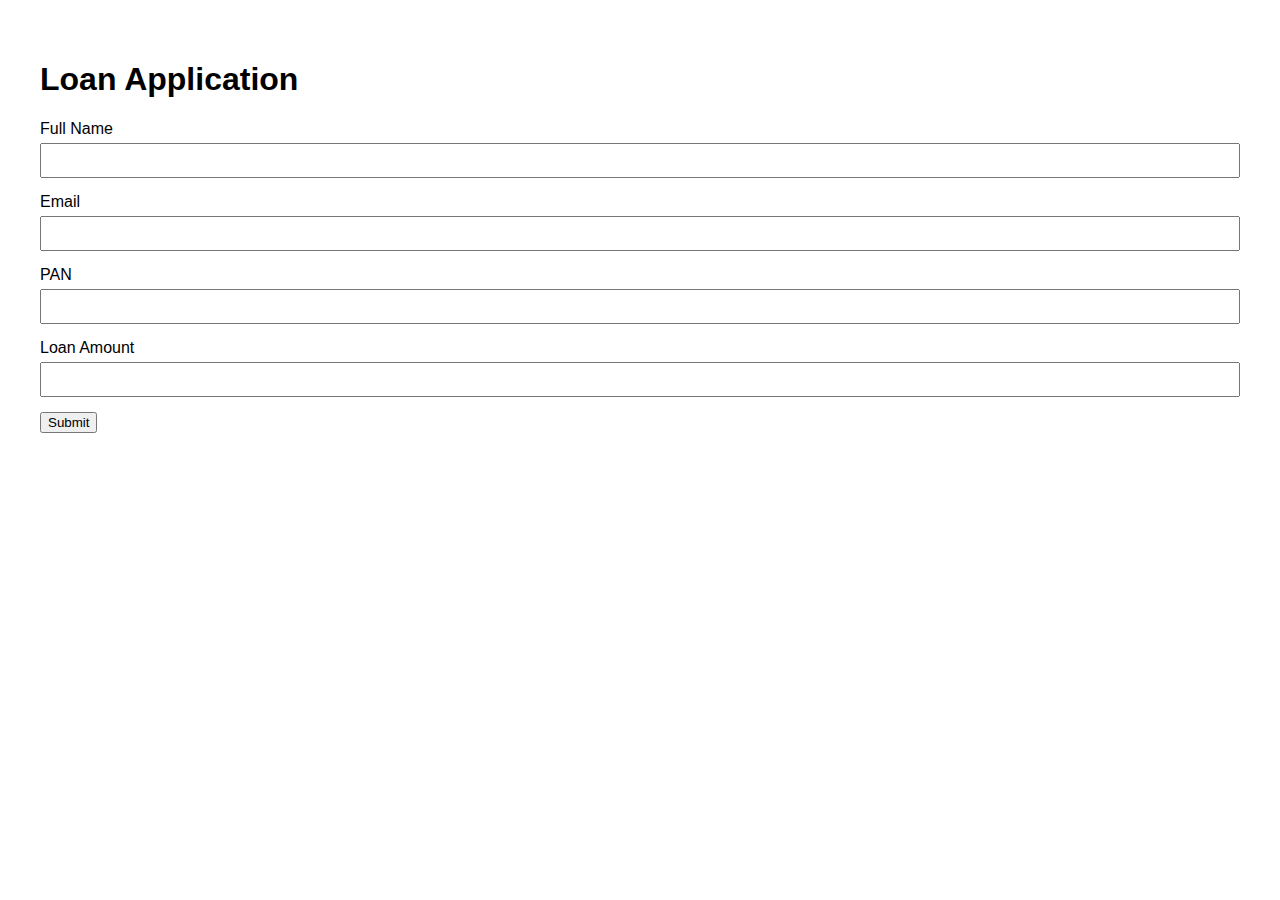
<file: index.html>
<!DOCTYPE html>
<html lang="en">
<head>
    <meta charset="UTF-8">
    <meta name="viewport" content="width=device-width, initial-scale=1.0">
    <title>Loan Application</title>
    <link rel="stylesheet" href="style.css">
</head>
<body>
    <h1>Loan Application</h1>
    <form id="loanForm">
        <div class="form-group">
            <label for="fullName">Full Name</label>
            <input type="text" id="fullName" name="fullName" required>
            <div class="error" id="fullNameError">only alphabets and spaces allowed, min two words each with min 4 chars.</div>
        </div>
        <div class="form-group">
            <label for="email">Email</label>
            <input type="email" id="email" name="email" required>
            <div class="error" id="emailError">Please enter a valid email address.</div>
        </div>
        <div class="form-group">
            <label for="pan">PAN</label>
            <input type="text" id="pan" name="pan" required>
            <div class="error" id="panError">PAN must be in the format ABCDE1234F.</div>
        </div>
        <div class="form-group">
            <label for="loanAmount">Loan Amount</label>
            <input type="number" id="loanAmount" name="loanAmount" required>
            <div class="error" id="loanAmountError">Loan Amount must be a number with a maximum of 9 digits.</div>
            <div id="loanAmountInWords"></div>
        </div>
        <button type="submit">Submit</button>
    </form>
    <script src="script.js"></script>
</body>
</html>
</file>
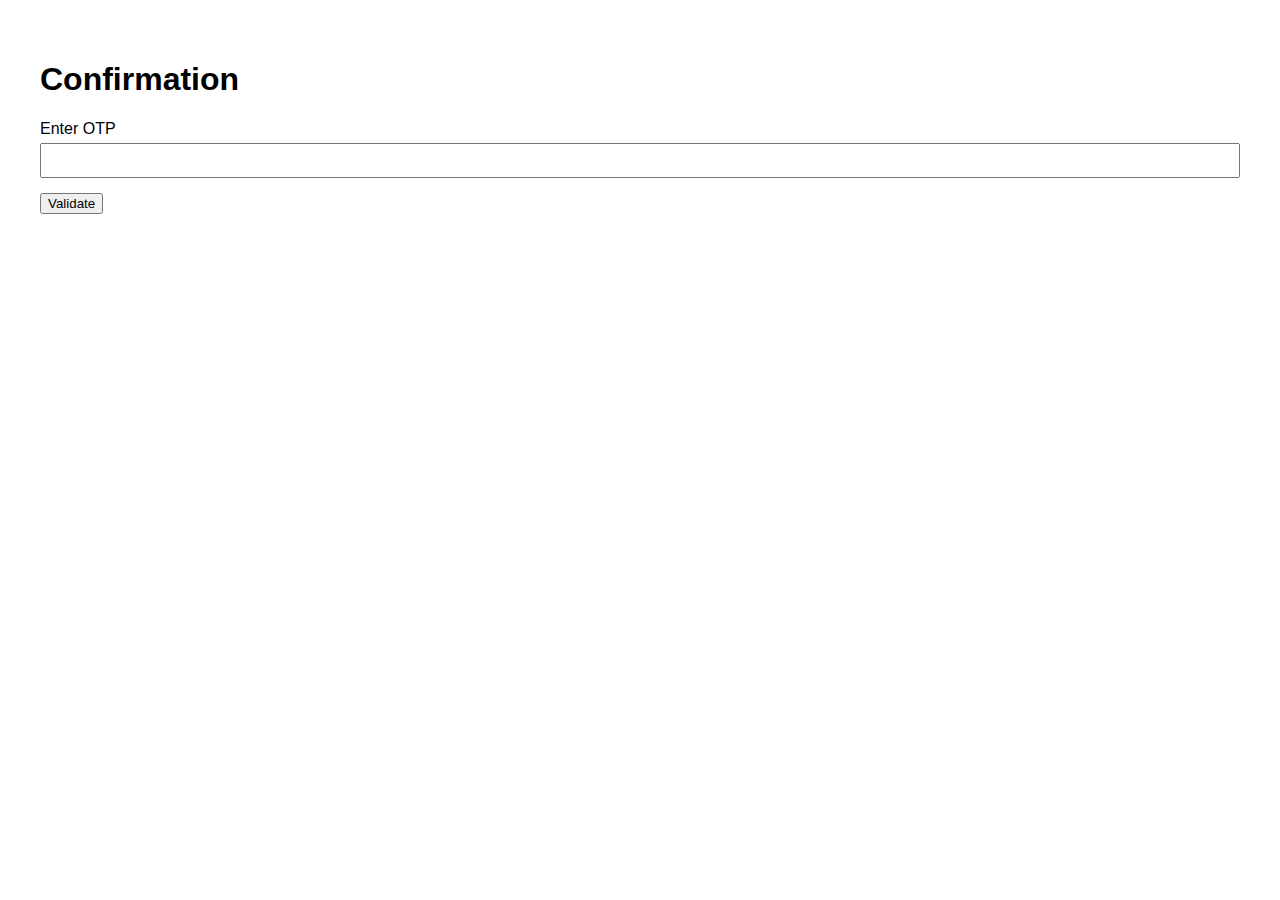
<file: confirm.html>
<!DOCTYPE html>
<html lang="en">
<head>
    <meta charset="UTF-8">
    <meta name="viewport" content="width=device-width, initial-scale=1.0">
    <title>Confirmation</title>
    <link rel="stylesheet" href="style.css">
</head>
<body>
    <h1>Confirmation</h1>
    <div id="confirmationMessage"></div>
    <form id="otpForm">
        <div class="form-group">
            <label for="otp">Enter OTP</label>
            <input type="number" id="otp" name="otp" required>
            <div class="error" id="otpError">Invalid OTP. Please try again.</div>
        </div>
        <button type="submit">Validate</button>
    </form>
    <script src="confirmScript.js"></script>
</body>
</html>
</file>
<file: style.css>
body {
    font-family: Arial, sans-serif;
    margin: 20px;
    padding: 20px;
}

.form-group {
    margin-bottom: 15px;
}

.form-group label {
    display: block;
    margin-bottom: 5px;
}

.form-group input {
    width: 100%;
    padding: 8px;
    box-sizing: border-box;
}

.error {
    color: red;
    display: none;
}
</file>
